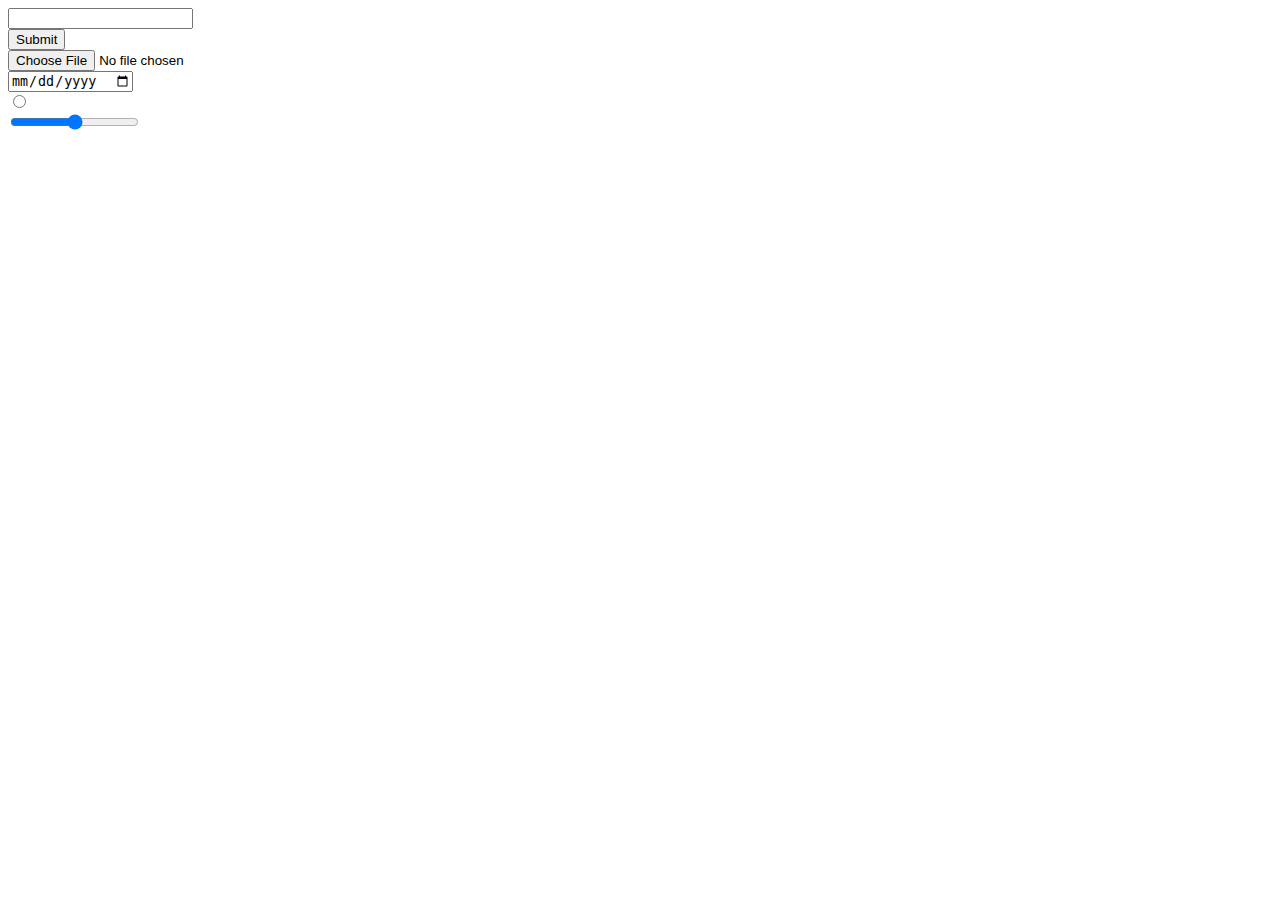
<file: inputs.html>
<!DOCTYPE html>
<html lang="en" dir="ltr">
  <head>
    <meta charset="utf-8">
    <title>Html input</title>
    <form class="" action="index.html" method="post">
      <input type="text" name="" value=""><br>
      <input type="submit"><br>
      <input type="file"><br>
      <input type="date"><br>
      <input type="radio"><br>
      <input type="range"><br>
    </form>
  </head>
  <body>

  </body>
</html>
</file>
